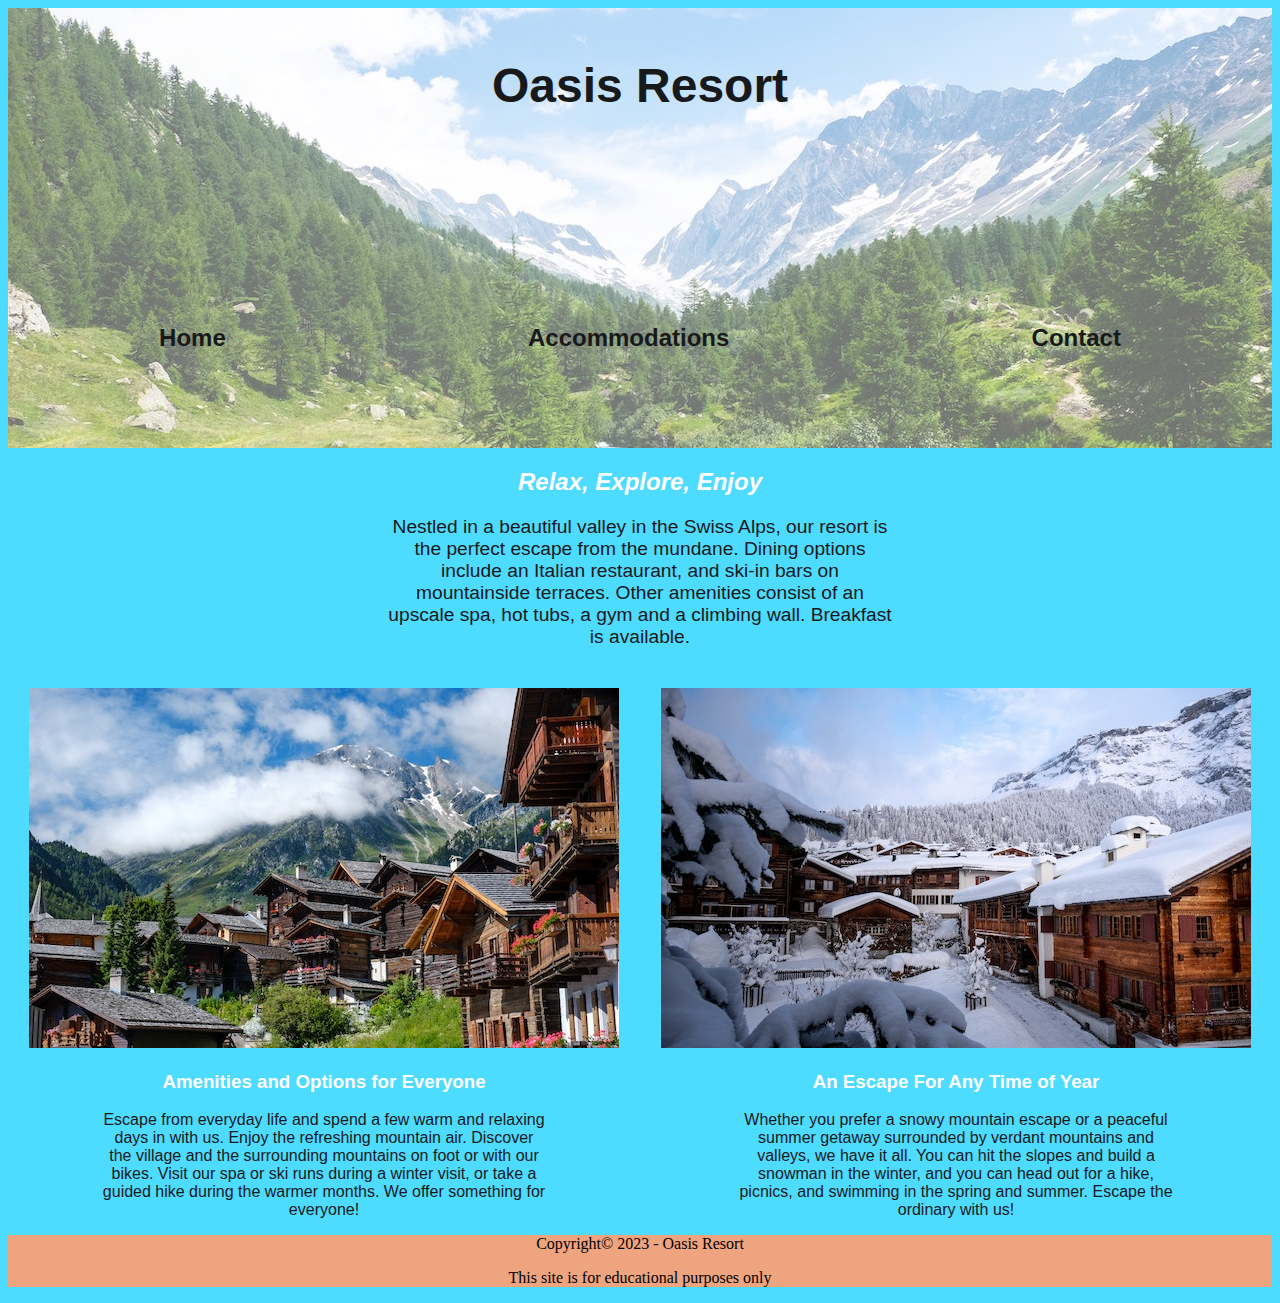
<file: index.html>
<!DOCTYPE html>
<html lang="en">
    <head>
        <meta charset="utf-8">
        <title>Home</title>
        <meta name="author" content="Julian Sherman">
        <meta name="description" content="Website for Oasis resort">
        <link rel="stylesheet" href="styles.css">
        <link rel="shortcut icon" href="images/favicon.ico" type="image/x-icon">
        <link rel="icon" href="images/favicon.ico" type="image/x-icon">
    </head>
    <body>
        <header>
            <h1>Oasis&nbsp;Resort</h1>
            <nav>
                <ul>
                    <li><a href="#">Home</a></li>
                    <li><a href="#">Accommodations</a></li>
                    <li><a href="contact.html">Contact</a></li>
                </ul>
            </nav>
        
        </header>
        <main>
                <h2>Relax, Explore, Enjoy</h2>
                <p>Nestled in a beautiful valley in the Swiss Alps, our resort is the perfect escape from the mundane. Dining options include an Italian restaurant, and ski-in bars on mountainside terraces. Other amenities consist of an upscale spa, hot tubs, a gym and a climbing wall. Breakfast is available.</p>
            <section class="group">
                    <img src="images/swiss-chalet.jpg" alt="swiss chalet image" width="590" height="360">
                    <h3>Amenities and Options for Everyone</h3>
                    <p>Escape from everyday life and spend a few warm and relaxing days in with us. Enjoy the refreshing mountain air. Discover the village and the surrounding mountains on foot or with our bikes. Visit our spa or ski runs during a winter visit, or take a guided hike during the warmer months. We offer something for everyone!</p>
            </section>
            <section class="group">
                    <img src="images/snowy-chalet.jpg" alt="snowy chalet image" width="590" height="360">
                    <h3>An Escape For Any Time of Year</h3>
                    <p> Whether you prefer a snowy mountain escape or a peaceful summer getaway surrounded by verdant mountains and valleys, we have it all. You can hit the slopes and build a snowman in the winter, and you can head out for a hike, picnics, and swimming in the spring and summer. Escape the ordinary with us!</p>
            </section>
            
        </main>
        <footer>
            <p>Copyright&COPY; 2023 - Oasis Resort</p>
            <p>This site is for educational purposes only</p>
        </footer>
    </body>
</html>
</file>
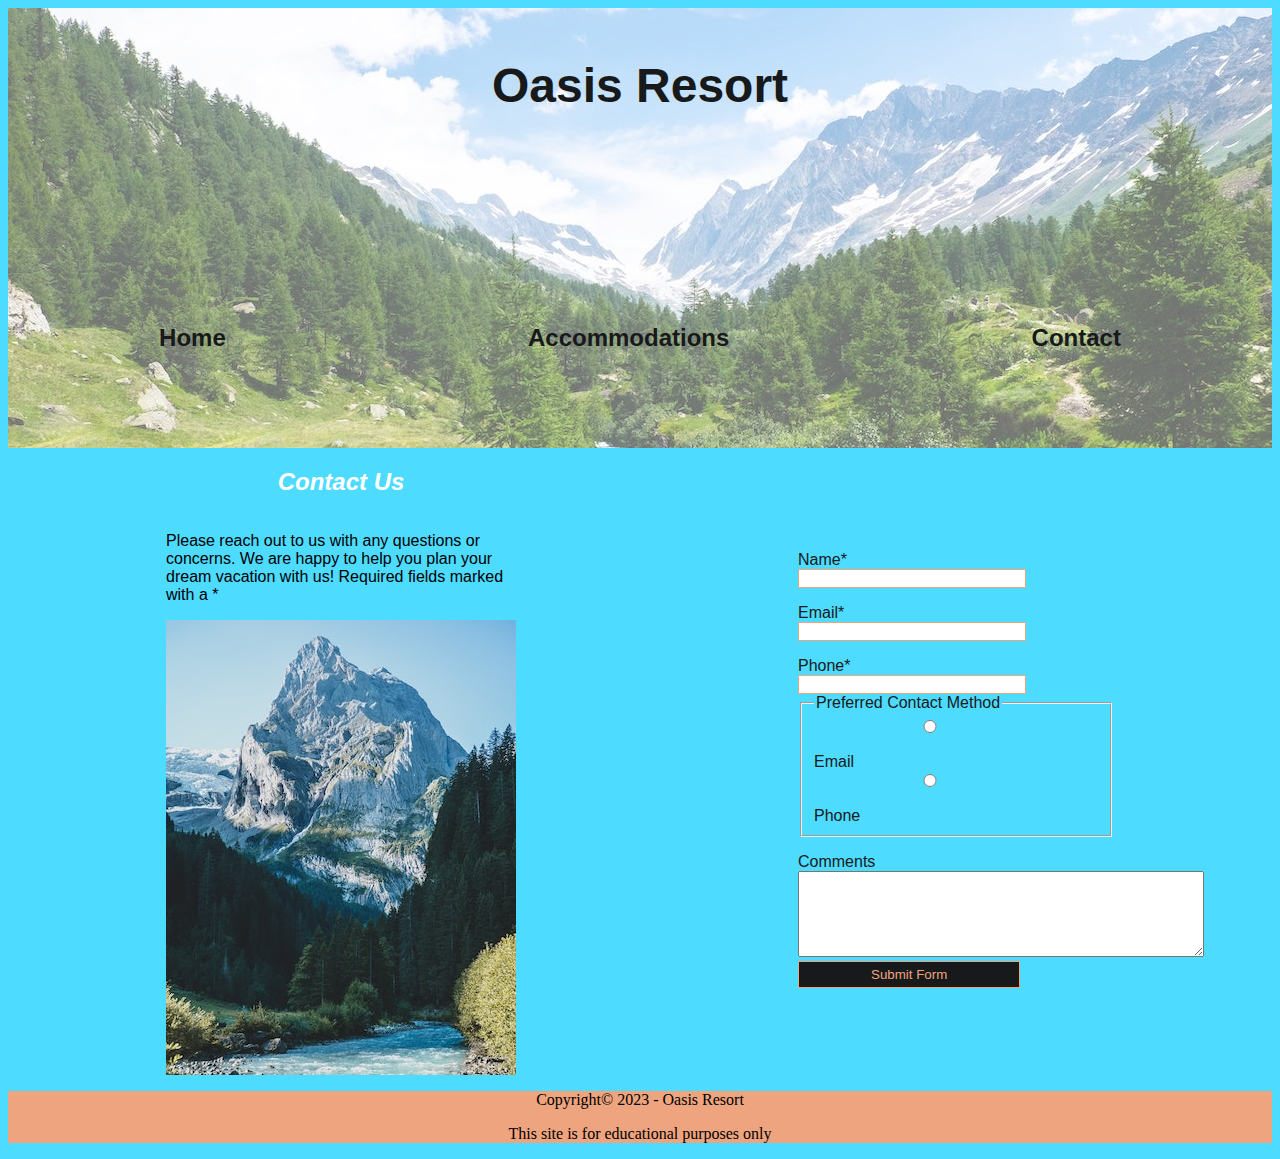
<file: contact.html>
<!DOCTYPE html>
<html lang="en">
    <head>
        <meta charset="utf-8">
        <title>Contact</title>
        <meta name="author" content="Julian Sherman">
        <meta name="description" content="Website for Oasis resort">
        <link rel="stylesheet" href="styles.css">
        <link rel="shortcut icon" href="images/favicon.ico" type="image/x-icon">
        <link rel="icon" href="images/favicon.ico" type="image/x-icon">
    </head>
    <body>
        <header>
            <h1>Oasis Resort</h1>
            <nav>
                <ul>
                    <li><a href="index.html">Home</a></li>
                    <li><a href="#">Accommodations</a></li>
                    <li><a href="#">Contact</a></li>
                </ul>
            </nav>
        </header>
        <main>
            <div class="contact"><h2>Contact Us</h2>
            <p>Please reach out to us with any questions or concerns. We are happy to help you plan your dream vacation with us! Required fields marked with a *</p>
            <img src="images/swiss-peak.jpg" alt="swiss peak image" 
            width="350" height="455">
            </div>
            <form method="POST" action="https://wp.zybooks.com/form-viewer.php">
                <label for="my-name">Name*</label>
                <input type="text" name="my-name" id="my-name" required>
                <label for="my-email">Email*</label>
                <input type="email" name="my-email" id="my-email" required>
                <label for="my-phone">Phone*</label>
                <input type="tel" name="my-phone" id="my-phone" required>
                <fieldset>
                    <legend>Preferred Contact Method</legend>
                    <input type="radio" name="contact-pref" id="pref-email">
                    <label for="pref-email">Email</label>
                    <input type="radio" name="contact-pref" id="pref-phone">
                    <label for="pref-phone">Phone</label>
                </fieldset>
                <label for="my-comments">Comments</label>
                <textarea name="my-comments" id="my-comments" required></textarea>
                <input type="submit" name="my-submit" id="my-submit" value="Submit Form">
            </form>
        </main>
        <footer>
            <p>Copyright&COPY; 2023 - Oasis Resort</p>
            <p>This site is for educational purposes only</p>
        </footer>
    </body>
</html>
</file>
<file: styles.css>
/* OBFUSCATED BY CSSOBFUSCATOR.COM at 2023/10/07 02:50:08 */
body{position:relative;}:root{--white:#fff;}body{background-color:var(--royal-blue);}header,h2,nav ul,main{display:grid;}nav ul{list-style-type:none;}header{grid-template-rows:1fr 1fr;}nav ul{grid-template-columns:auto auto auto;}:root{--royal-blue:#4ddbff;}header{background:url("images/swiss-valley.jpg");}header{background-position:center;}header{background-repeat:no-repeat;}h1{margin-top:3.125pc;}h2,[class~=group],h1,nav ul{text-align:center;}nav ul,form{padding-left:0;}h1{font-size:3rem;}nav ul{padding-bottom:5pc;}:root{--peach:#eea47f;}:root{--dk-gray:#18191a;}:root{--fonts:"Arial";}nav a,h2,h3,h1{font-weight:bold;}h2,h3,main>p,nav a,form,h1{font-family:var(--fonts);}form,nav ul{padding-right:0;}nav a,h1{color:var(--dk-gray);}h2,main>p{grid-column:1/-1;}input[type="submit"]{padding-left:.052083333in;}h2,h3{color:var(--white);}nav ul{padding-top:5pc;}nav a,main>p,[class~=group],form{margin-left:auto;}h2{font-style:italic;}form,nav a,[class~=group],.contact{margin-bottom:auto;}main{grid-template-columns:1fr 1fr;}form,nav a,main>p,[class~=group]{margin-right:auto;}form,nav a,.contact,[class~=group]{margin-top:auto;}input[type="submit"]{padding-bottom:.052083333in;}nav a{text-decoration:none;}nav a{font-size:1.5rem;}.contact,form{width:50%;}form{padding-bottom:0;}main>p,.contact{display:grid;}form{padding-top:0;}section img,main>p,[class~=group]{align-items:center;}main>p,form{color:var(--dk-gray);}footer,label{display:block;}label{margin-top:1em;}input{width:30ch;}input[type="submit"]{padding-right:.052083333in;}footer,main>p{text-align:center;}input{border-left-width:.010416667in;}input{border-bottom-width:.010416667in;}input{border-right-width:.010416667in;}input{border-top-width:.010416667in;}.contact{grid-template-columns:1fr;}input{border-left-style:solid;}input{border-bottom-style:solid;}main>p{max-width:40%;}input{border-right-style:solid;}main>p{margin-bottom:20px;}input{border-top-style:solid;}main>p{margin-top:0;}input[type="submit"]{padding-top:.052083333in;}main>p{padding-bottom:.208333333in;}input{border-left-color:var(--peach);}section p,.contact{margin-left:auto;}main>p{font-size:1.2rem;}input{border-bottom-color:var(--peach);}input{border-right-color:var(--peach);}section p,.contact{margin-right:auto;}section img{justify-content:center;}input{border-top-color:var(--peach);}input{border-image:none;}textarea{height:10ch;}section p{max-width:70%;}textarea{width:50ch;}section p{margin-bottom:auto;}.contact,section p{font-family:var(--fonts);}section p{margin-top:auto;}section p{color:var(--dk-gray);}footer{height:fit-content;}footer{background-color:var(--peach);}input[type="submit"]{background-color:var(--dk-gray);}input[type="submit"]{color:var(--peach);}
</file>
